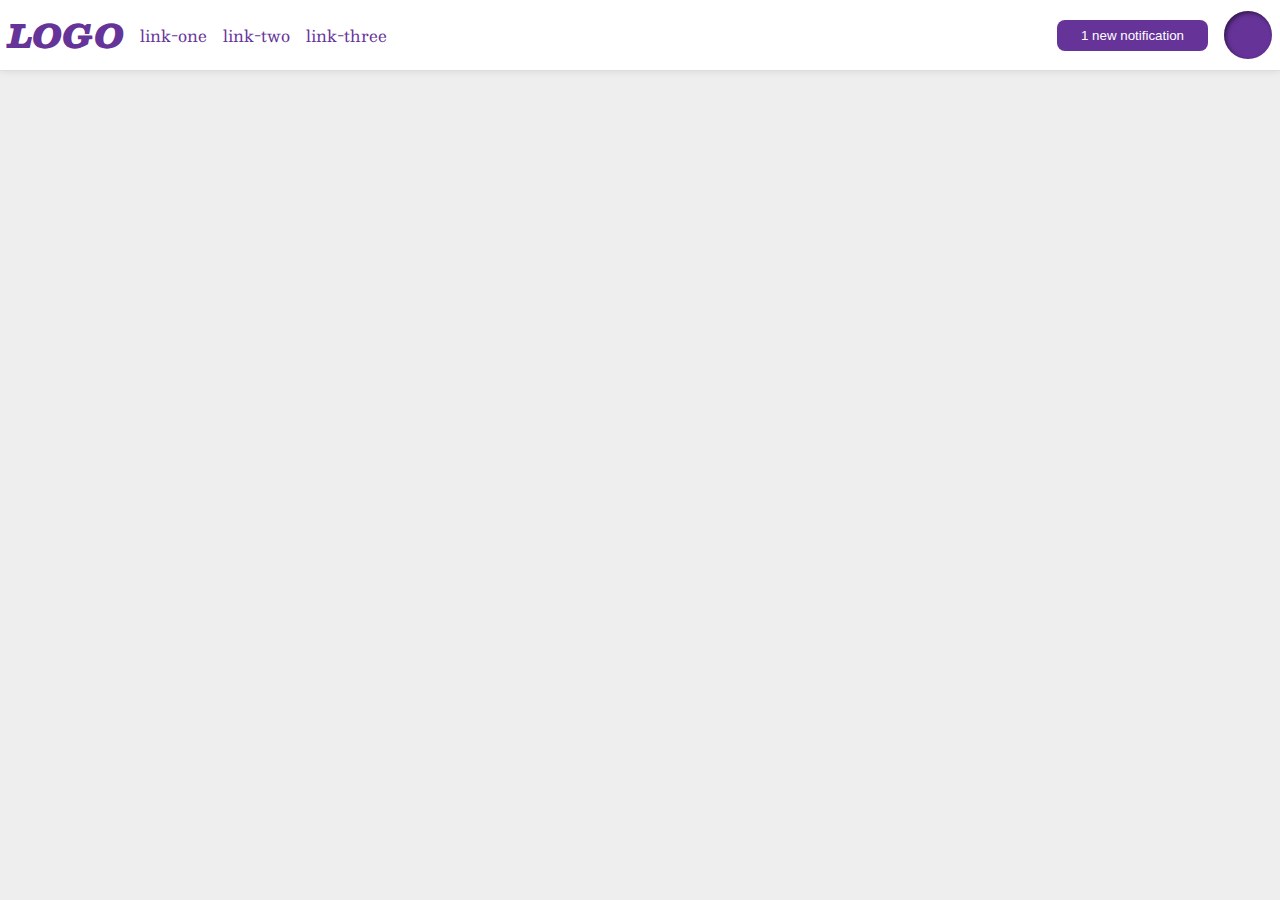
<file: foundations/flex/03-flex-header-2/index.html>
<!DOCTYPE html>
<html lang="en">
  <head>
    <meta charset="UTF-8">
    <meta http-equiv="X-UA-Compatible" content="IE=edge">
    <meta name="viewport" content="width=device-width, initial-scale=1.0">
    <title>Flex Header 2</title>
    <link rel="stylesheet" href="style.css">
  </head>
  <body>
    <div class="header">
      <div class="left-panel">
        <div class="logo">
          LOGO
        </div>
        <ul class="links">
          <li><a href="https://google.com">link-one</a></li>
          <li><a href="https://google.com">link-two</a></li>
          <li><a href="https://google.com">link-three</a></li>
        </ul>
      </div>
      <div class="right-panel">
        <button class="notifications">
          1 new notification
        </button>
        <div class="profile-image"></div>
      </div>
    </div>
  </body>
</html>
</file>
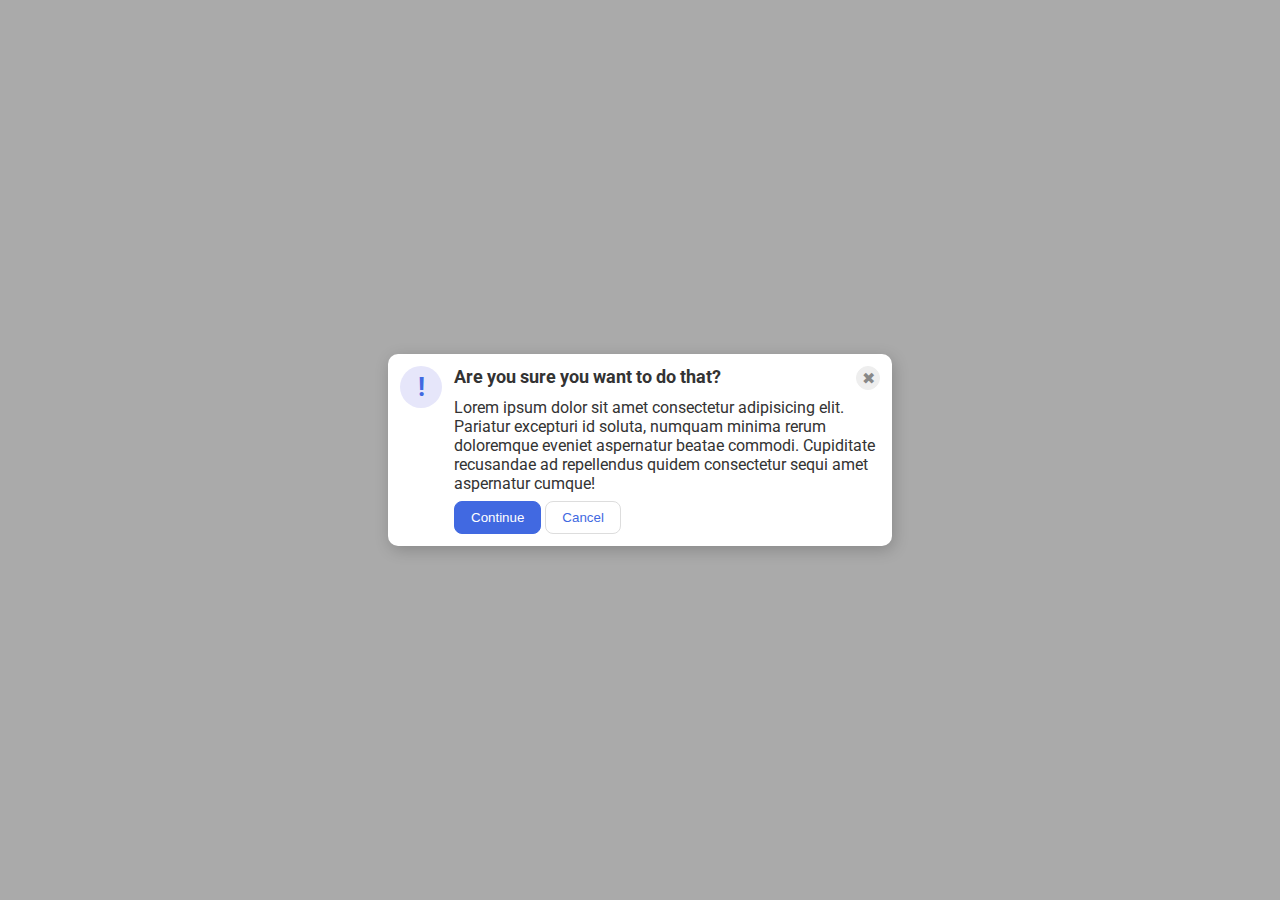
<file: foundations/flex/05-flex-modal/index.html>
<!DOCTYPE html>
<html lang="en">
  <head>
    <meta charset="UTF-8">
    <meta http-equiv="X-UA-Compatible" content="IE=edge">
    <meta name="viewport" content="width=device-width, initial-scale=1.0">
    <link rel="stylesheet" href="style.css">
    <title>Modal</title>
  </head>
  <body>
    <div class="modal">
      <left>
        <div class="icon">!</div>
     </left>
      <div class="right">
        <div class="header">Are you sure you want to do that?</div>
        <button class="close-button">✖</button>
        <div class="text">Lorem ipsum dolor sit amet consectetur adipisicing elit. Pariatur excepturi id soluta, numquam minima rerum doloremque eveniet aspernatur beatae commodi. Cupiditate recusandae ad repellendus quidem consectetur sequi amet aspernatur cumque!</div>
        <button class="continue">Continue</button>
        <button class="cancel">Cancel</button>
      </div>
    </div>
  </body>
</html>
</file>
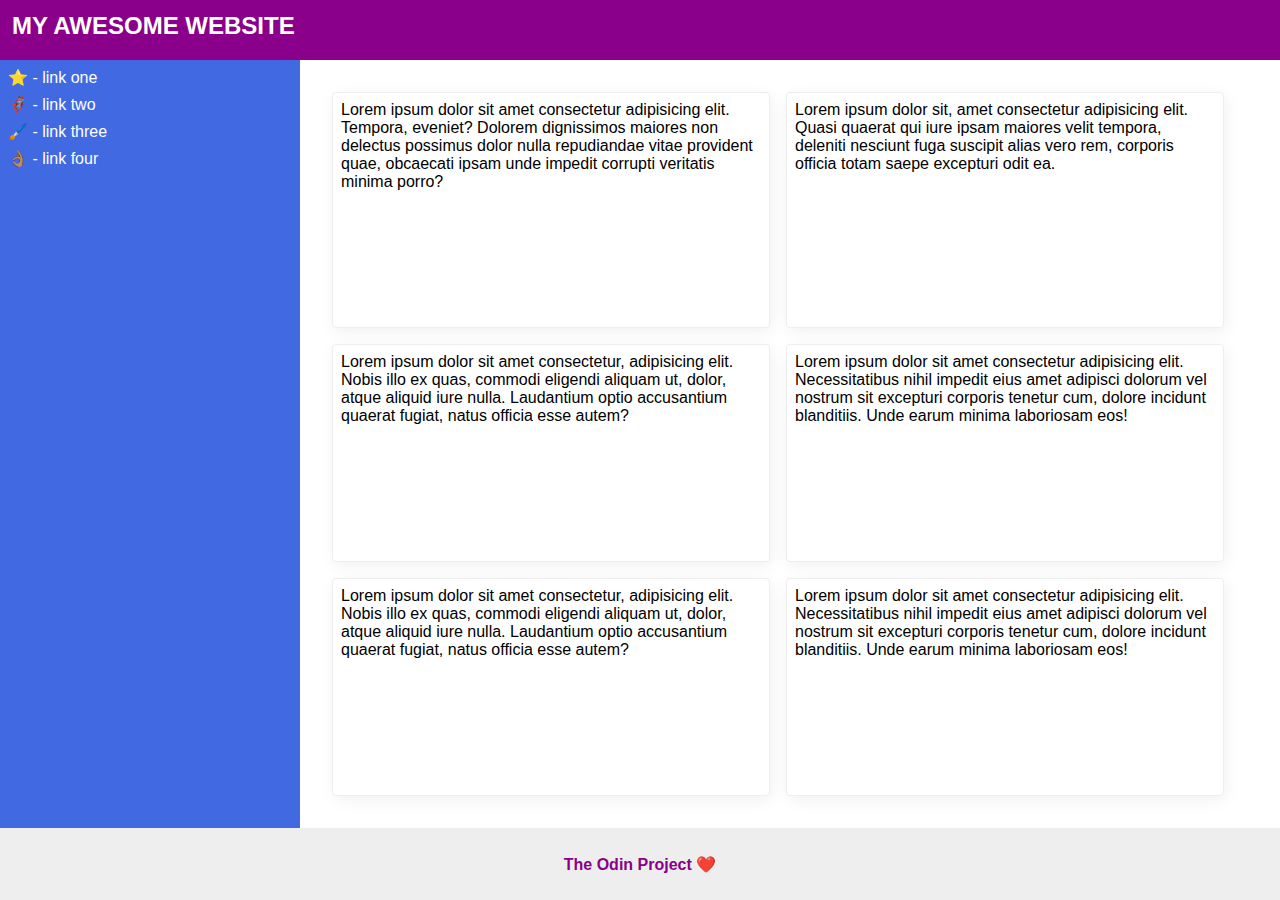
<file: foundations/flex/07-flex-layout-2/index.html>
<!DOCTYPE html>
<html lang="en">
  <head>
    <meta charset="UTF-8">
    <meta http-equiv="X-UA-Compatible" content="IE=edge">
    <meta name="viewport" content="width=device-width, initial-scale=1.0">
    <title>The Holy Grail</title>
    <link rel="stylesheet" href="style.css">
  </head>
  <body>
    <div class="header">
      MY AWESOME WEBSITE
    </div>
    <div class="middle">
      <div class="sidebar">
        <ul>
          <li><a href="#">⭐ - link one</a></li>
          <li><a href="#">🦸🏽‍♂️ - link two</a></li>
          <li><a href="#">🖌️ - link three</a></li>
          <li><a href="#">👌🏽 - link four</a></li>
        </ul>
      </div>
        <div class="card-container">
        <div class="card">Lorem ipsum dolor sit amet consectetur adipisicing elit. Tempora, eveniet? Dolorem dignissimos maiores non delectus possimus dolor nulla repudiandae vitae provident quae, obcaecati ipsam unde impedit corrupti veritatis minima porro?</div>
        <div class="card">Lorem ipsum dolor sit, amet consectetur adipisicing elit. Quasi quaerat qui iure ipsam maiores velit tempora, deleniti nesciunt fuga suscipit alias vero rem, corporis officia totam saepe excepturi odit ea.</div>
        <div class="card">Lorem ipsum dolor sit amet consectetur, adipisicing elit. Nobis illo ex quas, commodi eligendi aliquam ut, dolor, atque aliquid iure nulla. Laudantium optio accusantium quaerat fugiat, natus officia esse autem?</div>
        <div class="card">Lorem ipsum dolor sit amet consectetur adipisicing elit. Necessitatibus nihil impedit eius amet adipisci dolorum vel nostrum sit excepturi corporis tenetur cum, dolore incidunt blanditiis. Unde earum minima laboriosam eos!</div>
        <div class="card">Lorem ipsum dolor sit amet consectetur, adipisicing elit. Nobis illo ex quas, commodi eligendi aliquam ut, dolor, atque aliquid iure nulla. Laudantium optio accusantium quaerat fugiat, natus officia esse autem?</div>
        <div class="card">Lorem ipsum dolor sit amet consectetur adipisicing elit. Necessitatibus nihil impedit eius amet adipisci dolorum vel nostrum sit excepturi corporis tenetur cum, dolore incidunt blanditiis. Unde earum minima laboriosam eos!</div>
      </div>
    </div>
    <div class="footer">
      The Odin Project ❤️
    </div>
  </body>
</html>
</file>
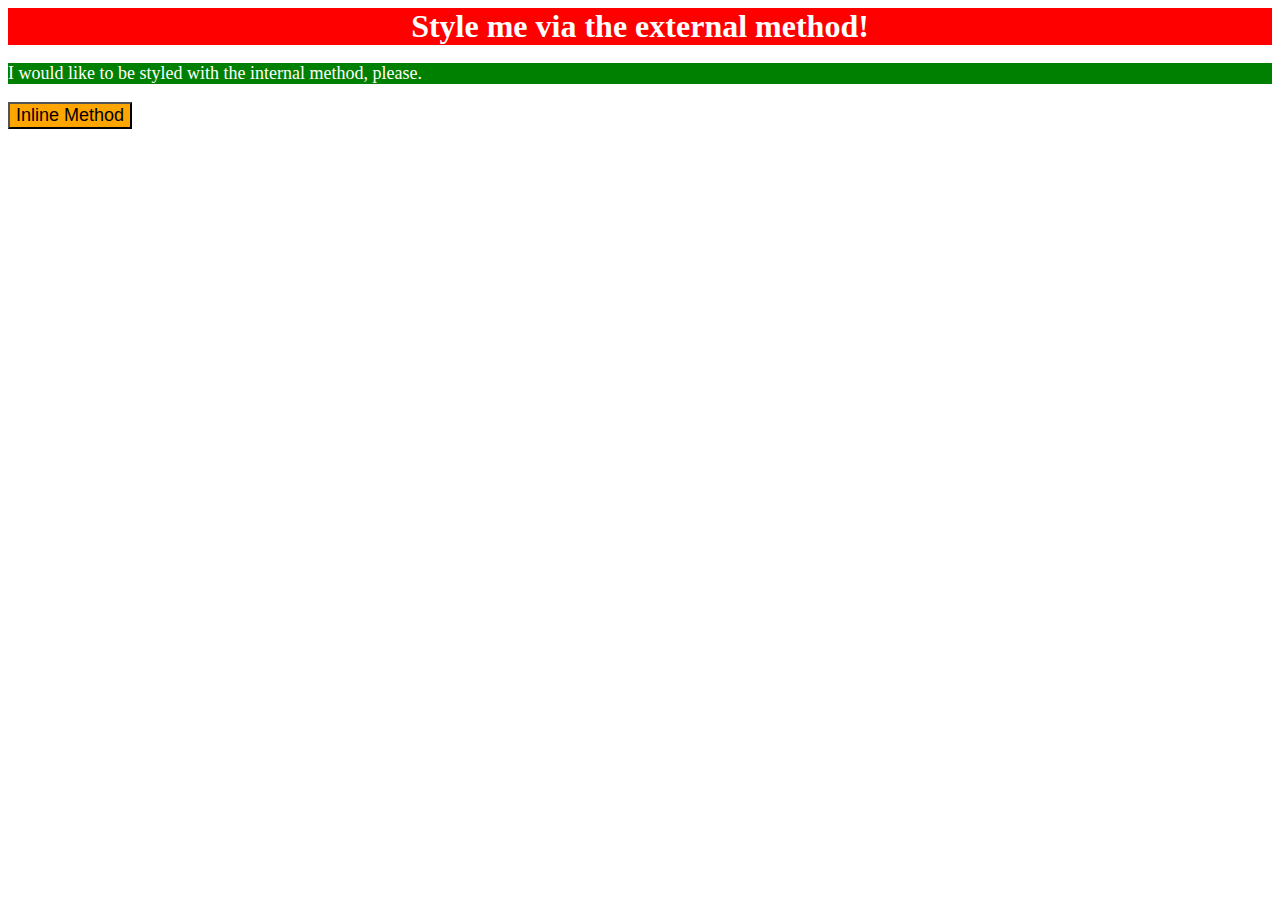
<file: foundations/intro-to-css/01-css-methods/index.html>
<!DOCTYPE html>
<html lang="en">
  <head>
    <link rel="stylesheet" href="styles.css">
    <style>
      p{
        background-color: green;
        color: white;
        font-size: 18px;
      }
    </style>
    <meta charset="UTF-8">
    <meta http-equiv="X-UA-Compatible" content="IE=edge">
    <meta name="viewport" content="width=device-width, initial-scale=1.0">
    <title>Methods for Adding CSS</title>
  </head>
  <body>
    <div>Style me via the external method!</div>
    <p>I would like to be styled with the internal method, please.</p>
    <button style="background-color: orange; font-size: 18px;">Inline Method</button>
  </body>
</html>
</file>
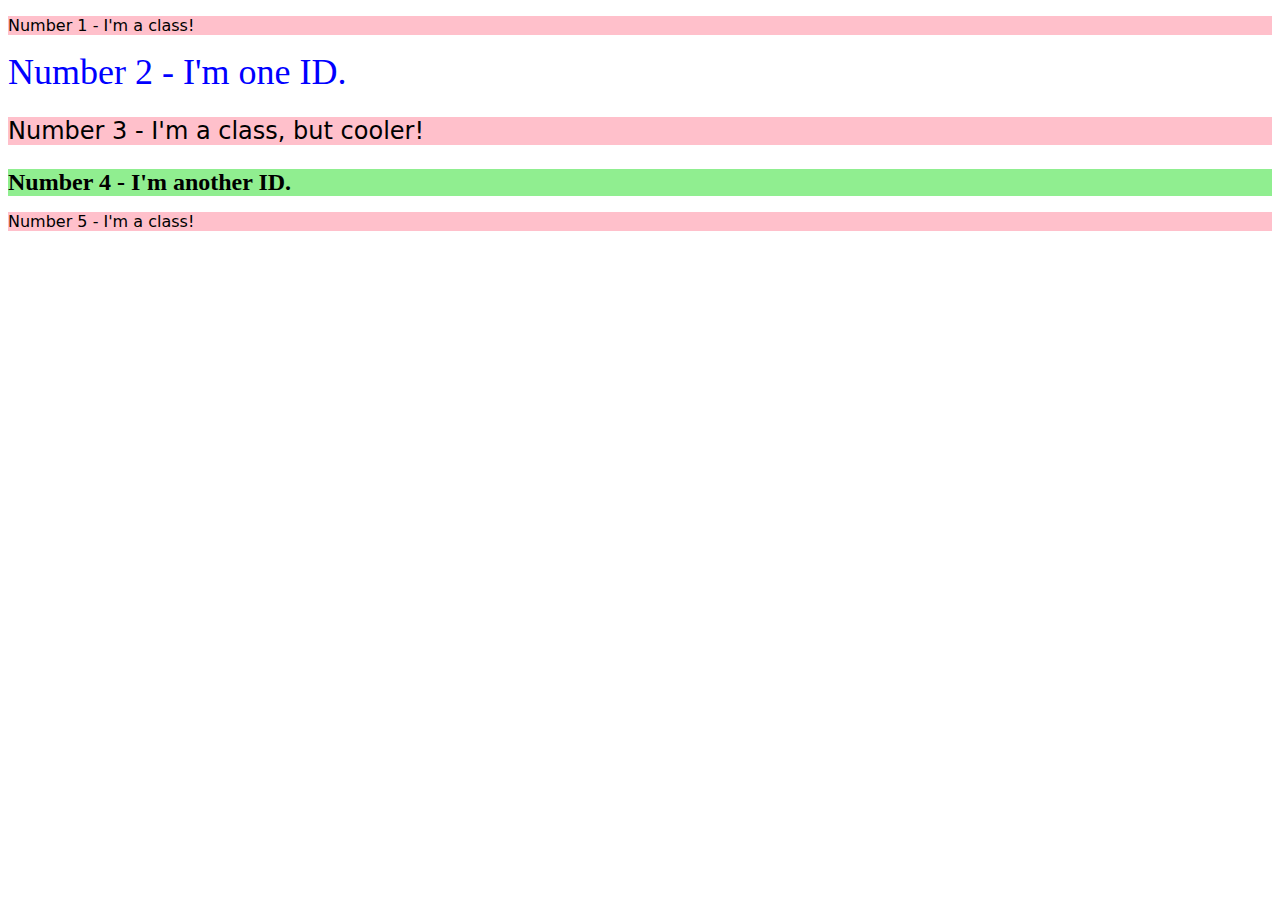
<file: foundations/intro-to-css/02-class-id-selectors/index.html>
<!DOCTYPE html>
<html lang="en">
  <head>
    <link rel="stylesheet" href="style.css">
    <meta charset="UTF-8">
    <meta http-equiv="X-UA-Compatible" content="IE=edge">
    <meta name="viewport" content="width=device-width, initial-scale=1.0">
    <title>Class and ID Selectors</title>
    <link rel="stylesheet" href="style.css">
  </head>
  <body>
    <p class="number1">Number 1 - I'm a class!</p>
    <div id="number2">Number 2 - I'm one ID.</div>
    <p class="number3">Number 3 - I'm a class, but cooler!</p>
    <div id="number4">Number 4 - I'm another ID.</div>
    <p class="number5">Number 5 - I'm a class!</p>
  </body>
</html>
</file>
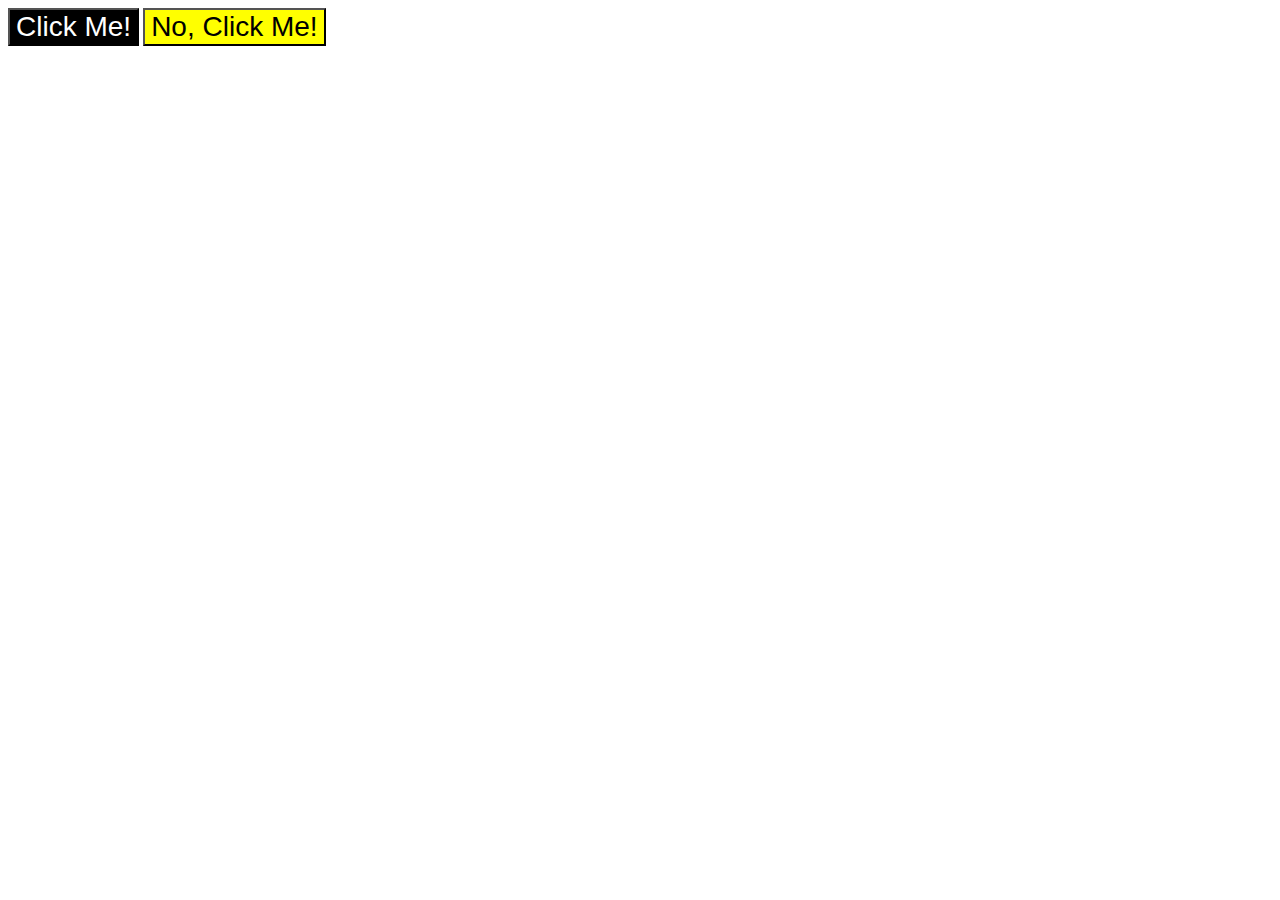
<file: foundations/intro-to-css/03-grouping-selectors/index.html>
<!DOCTYPE html>
<html lang="en">
  <head>
    <meta charset="UTF-8">
    <meta http-equiv="X-UA-Compatible" content="IE=edge">
    <meta name="viewport" content="width=device-width, initial-scale=1.0">
    <title>Grouping Selectors</title>
    <link rel="stylesheet" href="style.css">
  </head>
  <body>
    <button class="button1">Click Me!</button>
    <button class="button2">No, Click Me!</button>
  </body>
</html>
</file>
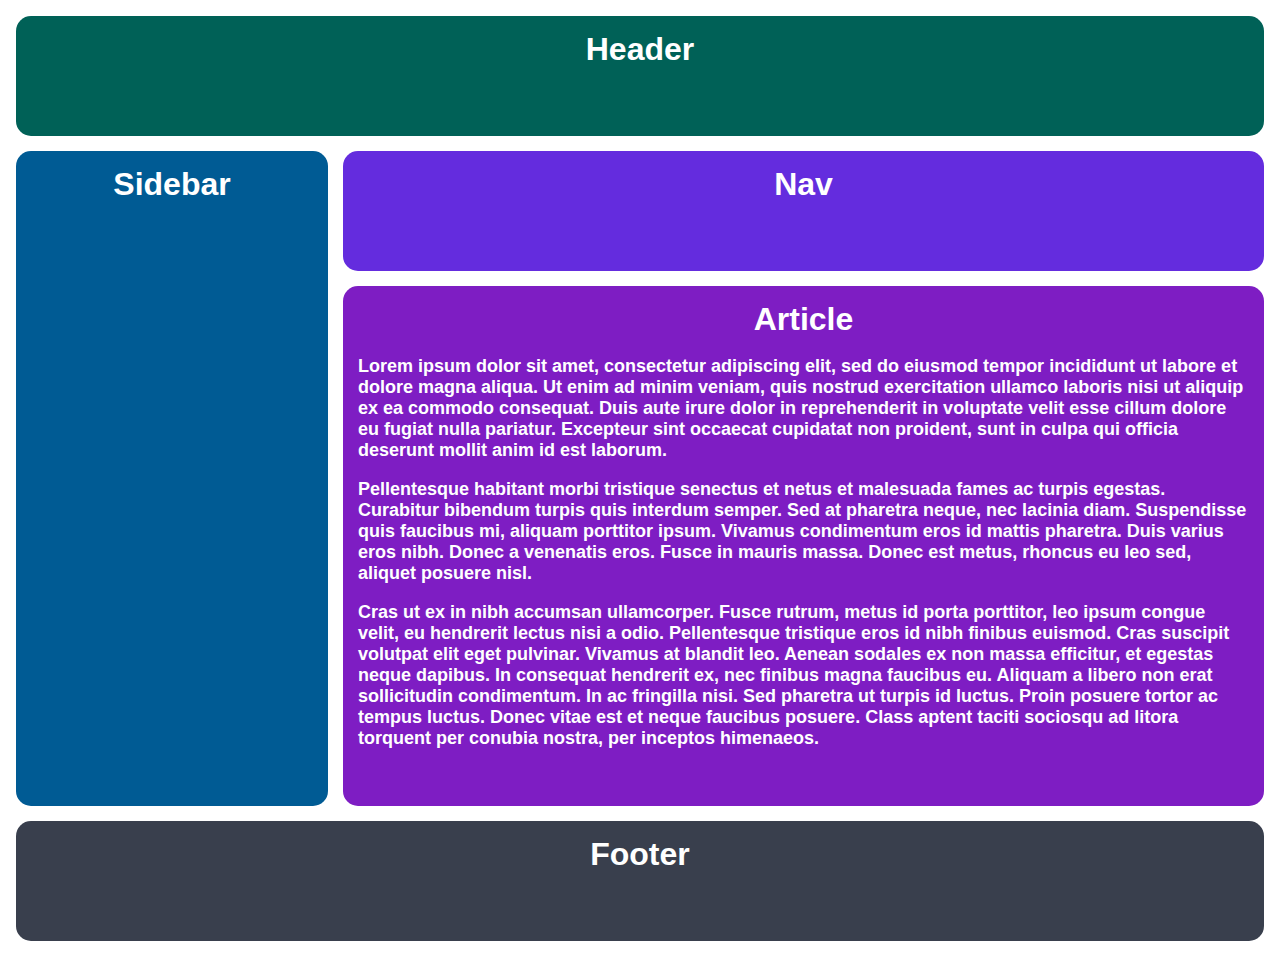
<file: intermediate-html-css/positioning-grid/01-basic-holy-grail/index.html>
<!DOCTYPE html>
<html lang="en">
  <head>
    <meta charset="UTF-8">
    <meta http-equiv="X-UA-Compatible" content="IE=edge">
    <meta name="viewport" content="width=device-width, initial-scale=1.0">
    <title>The Holy Grail</title>
    <link rel="stylesheet" href="style.css">
  </head>
  <body>
    <div class="container">

      <div class="header">Header</div>
      <div class="sidebar">Sidebar</div>
      <div class="nav">Nav</div>
      <div class="article">Article
        <p>Lorem  ipsum dolor sit amet, consectetur adipiscing elit, sed do eiusmod tempor incididunt ut labore et dolore magna aliqua. Ut enim ad minim veniam, quis nostrud exercitation ullamco laboris nisi ut aliquip ex ea commodo consequat. Duis aute irure dolor in reprehenderit in voluptate velit esse cillum dolore eu fugiat nulla pariatur. Excepteur sint occaecat cupidatat non proident, sunt in culpa qui officia deserunt mollit anim id est laborum.</p>
        <p>Pellentesque habitant morbi tristique senectus et netus et malesuada fames ac turpis egestas. Curabitur bibendum turpis quis interdum semper. Sed at pharetra neque, nec lacinia diam. Suspendisse quis faucibus mi, aliquam porttitor ipsum. Vivamus condimentum eros id mattis pharetra. Duis varius eros nibh. Donec a venenatis eros. Fusce in mauris massa. Donec est metus, rhoncus eu leo sed, aliquet posuere nisl.</p>
        <p>Cras ut ex in nibh accumsan ullamcorper. Fusce rutrum, metus id porta porttitor, leo ipsum congue velit, eu hendrerit lectus nisi a odio. Pellentesque tristique eros id nibh finibus euismod. Cras suscipit volutpat elit eget pulvinar. Vivamus at blandit leo. Aenean sodales ex non massa efficitur, et egestas neque dapibus. In consequat hendrerit ex, nec finibus magna faucibus eu. Aliquam a libero non erat sollicitudin condimentum. In ac fringilla nisi. Sed pharetra ut turpis id luctus. Proin posuere tortor ac tempus luctus. Donec vitae est et neque faucibus posuere. Class aptent taciti sociosqu ad litora torquent per conubia nostra, per inceptos himenaeos.</p>
      </div>
      <div class="footer">Footer</div>
      
    </div>
  </body>
</html>
</file>
<file: foundations/flex/03-flex-header-2/style.css>
/* this is some magical font-importing.  
you'll learn about it later. */
@import url('https://fonts.googleapis.com/css2?family=Besley:ital,wght@0,400;1,900&display=swap');

body {
  margin: 0;
  background: #eee;
  font-family: Besley, serif;
}
.right-panel , .left-panel{
  display: flex;
  align-items: center;
  gap: 16px;
}
.header {
  padding: 8px;
  display: flex;
  justify-content: space-between;
  background: white;
  border-bottom: 1px solid #ddd;
  box-shadow: 0 0 8px rgba(0,0,0,.1);
}

.profile-image {
  background: rebeccapurple;
  box-shadow: inset 2px 2px 4px rgba(0,0,0,.5);
  border-radius: 50%;
  width: 48px;
  height: 48px;
}

.logo {
  color: rebeccapurple;
  font-size: 32px;
  font-weight: 900;
  font-style: italic;
}

button {
  border: none;
  border-radius: 8px;
  background: rebeccapurple;
  color: white;
  padding: 8px 24px;
}

a {
  /* this removes the line under our links */
  text-decoration: none;
  color: rebeccapurple;
}

ul {
  gap: 16px;
  display: flex;
  list-style-type: none;
  padding: 0;
  margin: 0;
}
</file>
<file: foundations/flex/05-flex-modal/style.css>
@import url('https://fonts.googleapis.com/css2?family=Roboto:wght@400;700&display=swap');

html, body {
  height: 100%;
}



.right{
  display: flex;
  flex-flow: row wrap;
  padding-left: 12px;
}

.text{
  padding: 8px 0;
}

.header{
  font-size: large;
  font-weight: bold;
}

body {
  font-family: Roboto, sans-serif;
  margin: 0;
  background: #aaa;
  color: #333;
  /* I'll give you this one for free lol */
  display: flex;
  align-items: center;
  justify-content: center;
}

.modal {
  background: white;
  width: 480px;
  border-radius: 10px;
  box-shadow: 2px 4px 16px rgba(0,0,0,.2);
  display: flex;
  padding: 12px;
}


.icon {
  color: royalblue;
  font-size: 26px;
  font-weight: 700;
  background: lavender;
  width: 42px;
  height: 42px;
  border-radius: 50%;
  display: flex;
  align-items: center;
  justify-content: center;
}

.close-button {
  background: #eee;
  border-radius: 50%;
  color: #888;
  font-weight: 400;
  font-size: 16px;
  height: 24px;
  width: 24px;
  display: flex;
  align-items: center;
  justify-content: center;
  border: 1px solid #eee;
  padding: 0;
  margin-left: auto;
}

button {
  cursor: pointer;
  padding: 8px 16px;
  border-radius: 8px;
}

button.continue {
  background: royalblue;
  border: 1px solid royalblue;
  color: white;
  margin-right: 4px;
}

button.cancel {
  background: white;
  border: 1px solid #ddd;
  color: royalblue;
}
</file>
<file: foundations/flex/07-flex-layout-2/style.css>
body {
  font-family: -apple-system, BlinkMacSystemFont, 'Segoe UI', Roboto, Oxygen, Ubuntu, Cantarell, 'Open Sans', 'Helvetica Neue', sans-serif;
  margin: 0;
  min-height: 100vh;
  display: flex;
  flex-direction: column;
  justify-content: space-between;
}

.middle {
  display:flex;
  flex: 1;
}

.card-container {
  display: flex;
  flex-flow: row wrap;
  flex: 1 1 100%;
  margin: 32px;
  gap: 16px;
}

.header {
  font-weight: bolder;
  font-size: x-large;
  padding: 12px;
  height: 36px;
  background: darkmagenta;
  color: white;
}

.footer {
  height: 72px;
  background: #eee;
  color: darkmagenta;
  display: flex;
  justify-content: center;
  align-items: center;
  font-weight: bold;
}

a {
  text-decoration: none;
  color: white;
}

ul{
  list-style: none;
  padding: 0px;
  margin: 8px;
  display: flex;
  flex-direction: column;
  gap: 8px;
}

.sidebar {
  max-width: 300px;
  background: royalblue;
  box-sizing: border-box;
  display: flex;
  flex: 1 1 100%;
}

.card {
  border: 1px solid #eee;
  box-shadow: 2px 4px 16px rgba(0,0,0,.06);
  border-radius: 4px;
  display: flex;
  flex: 1;
  max-width: 420px;
  min-width: 360px;
  padding: 8px;
}
</file>
<file: foundations/intro-to-css/01-css-methods/styles.css>
div{
    background-color: red;
    color: white;
    font-size: 32px;
    text-align: center;
    font-weight: bold;
}
</file>
<file: foundations/intro-to-css/02-class-id-selectors/style.css>
.number1, .number3, .number5 {
    background-color: pink;
    font-family: Verdana, "DejaVu Sans", sans-serif;
}
#number2{
    color: blue;
    font-size: 36px;
}
.number3{
    font-size: 24px;
}
#number4{
    background-color: lightgreen;
    font-size: 24px;
    font-weight: bold;
}
</file>
<file: foundations/intro-to-css/03-grouping-selectors/style.css>
.button1, .button2{
    font-size: 28px;
    font-family: Helvetica, "Times New Roman", sans-serif;
}
.button1{
    background-color: black;
    color: white;
}
.button2{
    background-color: yellow;
}
</file>
<file: intermediate-html-css/positioning-grid/01-basic-holy-grail/style.css>
body,
html {
  height: 100%;
  margin: 0;
}

.container {
  display: grid;
  text-align: center;
  height: fit-content;
  padding: 16px;
  box-sizing: border-box;
  gap: 15px;
  grid-template-rows: 120px 120px 520px 120px;
  grid-template-columns: 25% auto;
}

.container div {
  padding: 15px;
  font-size: 32px;
  font-family: Helvetica;
  font-weight: bold;
  color: white;
  border-radius: 15px;
}

.header {
  background-color: #006157;
  grid-row: 1 / span 1;
  grid-column: 1 / -1;
}

.sidebar {
  background-color: #005B94;
  grid-row: 2 / 4;
  grid-column: 1 / 2;
}

.nav {
  background-color: #642cde;
  grid-row: 2 / 3;
  grid-column: 2 / span 1;
}

.article {
  background-color: #7E1DC3;
  grid-row: 3 / 4;
  grid-column: 3 / -2;
}

.footer {
  background-color: #393f4d;
  grid-row: 4;
  grid-column: 1 / -1;
}

.article p {
  font-size: 18px;
  font-family: sans-serif;
  color: white;
  text-align: left;
}
</file>
